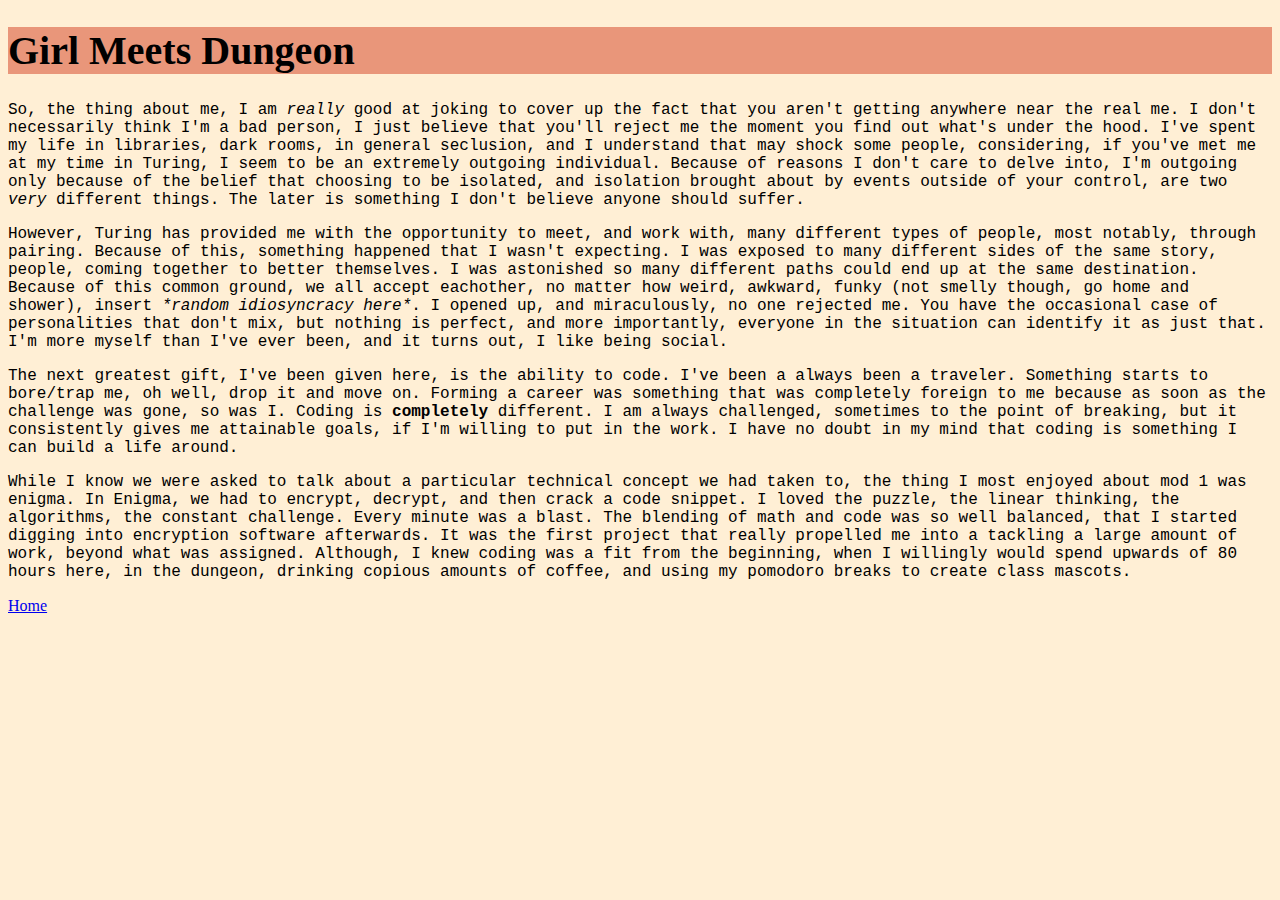
<file: first_blog_post.html>
<!DOCTYPE html>
<html>
  <head>
    <meta charset="utf-8" />
    <link type="text/css" rel="stylesheet" href="styles.css"/>
    <title> It's My Life: Joan Harrington </title>
    <style>
    body{
              background-image: url("http://www.nature.com/news/specials/turing/images/main_bg.jpg");
              background-position: center;
              background-repeat: no-repeat;
              background-size: cover;
    }
    </style>
  </head>
  <body>
    <h1>Girl Meets Dungeon</h1>
      <section>
        <p> So, the thing about me, I am <em>really</em> good at joking to cover up the fact that you aren't getting anywhere near the real me.  I don't necessarily think I'm a bad person, I just believe that you'll reject me the moment you find out what's under the hood.  I've spent my life in libraries, dark rooms, in general seclusion, and I understand that may shock some people, considering, if you've met me at my time in Turing, I seem to be an extremely outgoing individual.  Because of reasons I don't care to delve into, I'm outgoing only because of the belief that choosing to be isolated, and isolation brought about by events outside of your control, are two <em>very</em> different things.  The later is something I don't believe anyone should suffer.
        </p>
        <p> However, Turing has provided me with the opportunity to meet, and work with, many different types of people, most notably, through pairing.  Because of this, something happened that I wasn't expecting. I was exposed to many different sides of the same story, people, coming together to better themselves. I was astonished so many different paths could end up at the same destination.  Because of this common ground, we all accept eachother, no matter how weird, awkward, funky (not smelly though, go home and shower), insert <em>*random idiosyncracy here*</em>.  I opened up, and miraculously, no one rejected me.  You have the occasional case of personalities that don't mix, but nothing is perfect, and more importantly, everyone in the situation can identify it as just that.  I'm more myself than I've ever been, and it turns out, I like being social.
        </p>
        <p> The next greatest gift, I've been given here, is the ability to code.  I've been a always been a traveler.  Something starts to bore/trap me, oh well, drop it and move on.  Forming a career was something that was completely foreign to me because as soon as the challenge was gone, so was I.  Coding is <strong>completely</strong> different. I am always challenged, sometimes to the point of breaking, but it consistently gives me attainable goals, if I'm willing to put in the work.  I have no doubt in my mind that coding is something I can build a life around.
        </p>
        <p> While I know we were asked to talk about a particular technical concept we had taken to, the thing I most enjoyed about mod 1 was enigma. In Enigma, we had to encrypt, decrypt, and then crack a code snippet. I loved the puzzle, the linear thinking, the algorithms, the constant challenge.  Every minute was a blast.  The blending of math and code was so well balanced, that I started digging into encryption software afterwards.  It was the first project that really propelled me into a tackling a large amount of work, beyond what was assigned.  Although, I knew coding was a fit from the beginning, when I willingly would spend upwards of 80 hours here, in the dungeon, drinking copious amounts of coffee, and using my pomodoro breaks to create class mascots.
        </p>
      </section>
      <footer>
        <a href="index.html">Home</a>
      </footer>
  </body>
</html>
</file>
<file: styles.css>
p {
  font-family: Courier;
  font-weigt: bold;
}
span{
  color: green;
}
table{
    border-collapse: collapse;
    width: 60%;
}
th {
    background-color: #20B2AA;
    color: white;
    padding: 20px;
    font-size: 20px;
}
td{
    padding: 20px;
}
tr:nth-child(odd){background-color: #FFFAFA}

img {
    float: right;
    margin: 0 0 px 70px;
}
h1{
  font-family: Chalkduster, fantasy;
  background-color: #E9967A;
  font-size: 40px;
}
h3{
  font-family:Impact, fantasy;
  font-size: 30px;
}
body{
  background-color: papayawhip;
}
</file>
